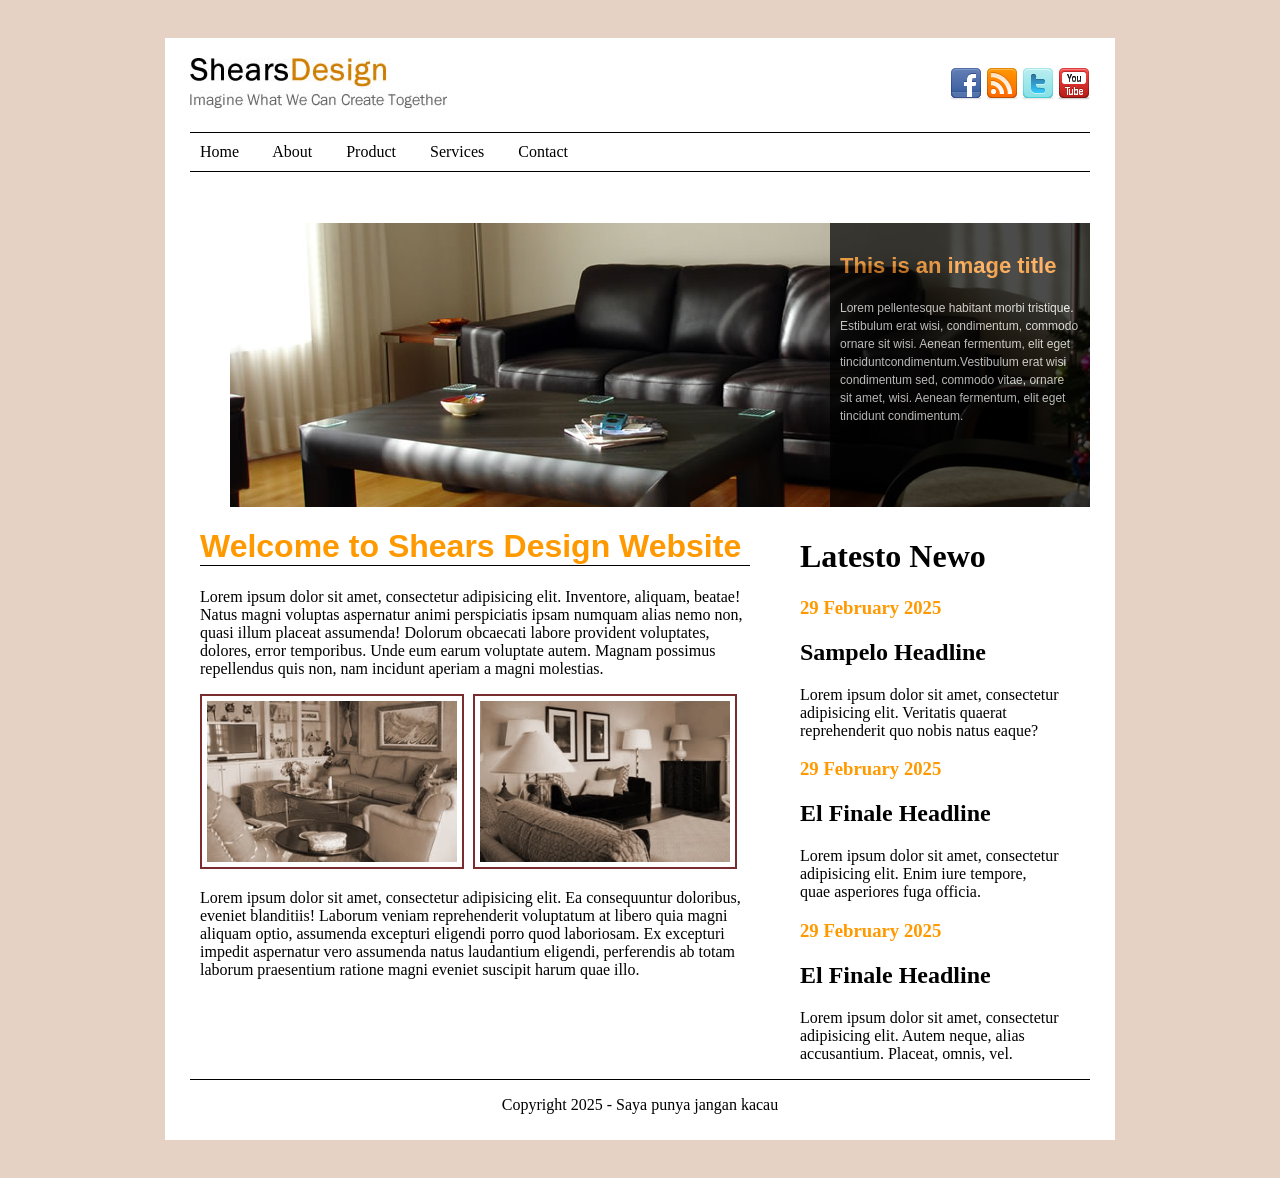
<file: index.html>
<!doctype html>
<html>
<head>
<meta charset="utf-8">
<title>index</title>
	
	<link href="css/Main.css" rel="stylesheet" type="text/css">
	
	<link href="js/plugins/banner-slider/css/slider.css" rel="stylesheet" type="text/css" media="screen">
	
	<script type="text/javascript" src="js/libraries/jquery.js"> </script>
	
	<script type="text/javascript" src="js/plugins/banner-slider/js/slider.js"> </script>
	
	<script type="text/javascript">  // This is the script for the banner slider
		$(document).ready(function() {
			$('#slider').s3Slider({
				timeOut: 3000
			});
		});
	</script>
	

	
</head>

<body>
<div id="wrapper2">	
<div id="wrapper">
	<div id="Logo"> <img src="Img/logo/shears-logo.jpg" alt="shears"> </div>
	
	<div id= "Icon">
		<a href = "https://www.facebook.com"> <img src="Img/logo/facebook_32.png" alt="fb"> </a>
		
		<a href = "https://www.rss.com"> <img src="Img/logo/rss_32.png" alt="rss"> </a>
		
		<a href = "https://www.twitter.com"> <img src="Img/logo/twitter_32.png" alt="X"> </a>
		
		<a href = "https://www.youtube.com"> <img src="Img/logo/youtube_32.png" alt="yt"> </a>
			
	</div>
	
	<div id="navigation">
		<a href="index.html"> Home </a>
		<a href="about.html"> About </a>
		<a href="product.html"> Product </a>
		<a href="services.html"> Services </a>
		<a href="contact.html"> Contact </a>	
	</div>
	
	 <div id="slider">

		<ul id="sliderContent">
		
		<!-- use this list item if you want to include a link -->				
			<li class="sliderImage">
				<a href=""><img src="Img/banner/b1.jpg" /></a>
				<span class="top"><strong>This is an image title</strong><br />Lorem pellentesque habitant morbi tristique.<br />Estibulum erat wisi, condimentum, commodo <br />ornare sit wisi. Aenean fermentum, elit eget<br />tinciduntcondimentum.Vestibulum erat wisi<br />condimentum sed, commodo vitae, ornare <br />sit amet, wisi. Aenean fermentum, elit eget <br />tincidunt condimentum.</span>
			</li>
			
		<!-- use this list item if you don NOT want to include a link -->				
			<li class="sliderImage">
				<img src="Img/banner/b3.jpg" />
				<span class="top"><strong>This is an image title</strong><br />Lorem pellentesque habitant morbi tristique.<br />Estibulum erat wisi, condimentum, commodo <br />ornare sit wisi. Aenean fermentum, elit eget<br />tinciduntcondimentum.Vestibulum erat wisi<br />condimentum sed, commodo vitae, ornare <br />sit amet, wisi. Aenean fermentum, elit eget <br />tincidunt condimentum.</span>
			</li>

			<div class="clear sliderImage"></div>
		</ul>
	
	</div>

	
	<div id="Tajuk">
		<h1> Welcome to Shears Design Website</h1>
	  <p> Lorem ipsum dolor sit amet, consectetur adipisicing elit. Inventore, aliquam, beatae! Natus magni voluptas aspernatur animi perspiciatis ipsam numquam alias nemo non, quasi illum placeat assumenda! Dolorum obcaecati labore provident voluptates, dolores, error temporibus. Unde eum earum voluptate autem. Magnam possimus repellendus quis non, nam incidunt aperiam a magni molestias.</p>
		<img src="Img/small5-bw.jpg" style= "border:2px solid #792D2E; padding:5px;" alt="Description">
		<img src="Img/small6-bw.jpg" style= "border:2px solid #792D2E; padding:5px;" alt="Description"> 
		<p> Lorem ipsum dolor sit amet, consectetur adipisicing elit. Ea consequuntur doloribus, eveniet blanditiis! Laborum veniam reprehenderit voluptatum at libero quia magni aliquam optio, assumenda excepturi eligendi porro quod laboriosam. Ex excepturi impedit aspernatur vero assumenda natus laudantium eligendi, perferendis ab totam laborum praesentium ratione magni eveniet suscipit harum quae illo.</p>
	</div>
	
	<div id= "Kanan"> 
		<h1> Latesto Newo</h1>
		<h3> 29 February 2025</h3>
		<h2> Sampelo Headline</h2>
		<p>Lorem ipsum dolor sit amet, consectetur adipisicing elit. Veritatis quaerat reprehenderit quo nobis natus eaque?</p>
		
		<h3> 29 February 2025</h3>
		<h2> El Finale Headline</h2>
		<p>Lorem ipsum dolor sit amet, consectetur adipisicing elit. Enim iure tempore, quae asperiores fuga officia.</p>
		
		<h3> 29 February 2025</h3>
		<h2> El Finale Headline</h2>
		<p>Lorem ipsum dolor sit amet, consectetur adipisicing elit. Autem neque, alias accusantium. Placeat, omnis, vel.</p>
	</div>
	
	<div id="footer"> 
		<p> Copyright 2025 - Saya punya jangan kacau</p>
	</div>
	</div>	
</div>
</body>
</html>
</file>
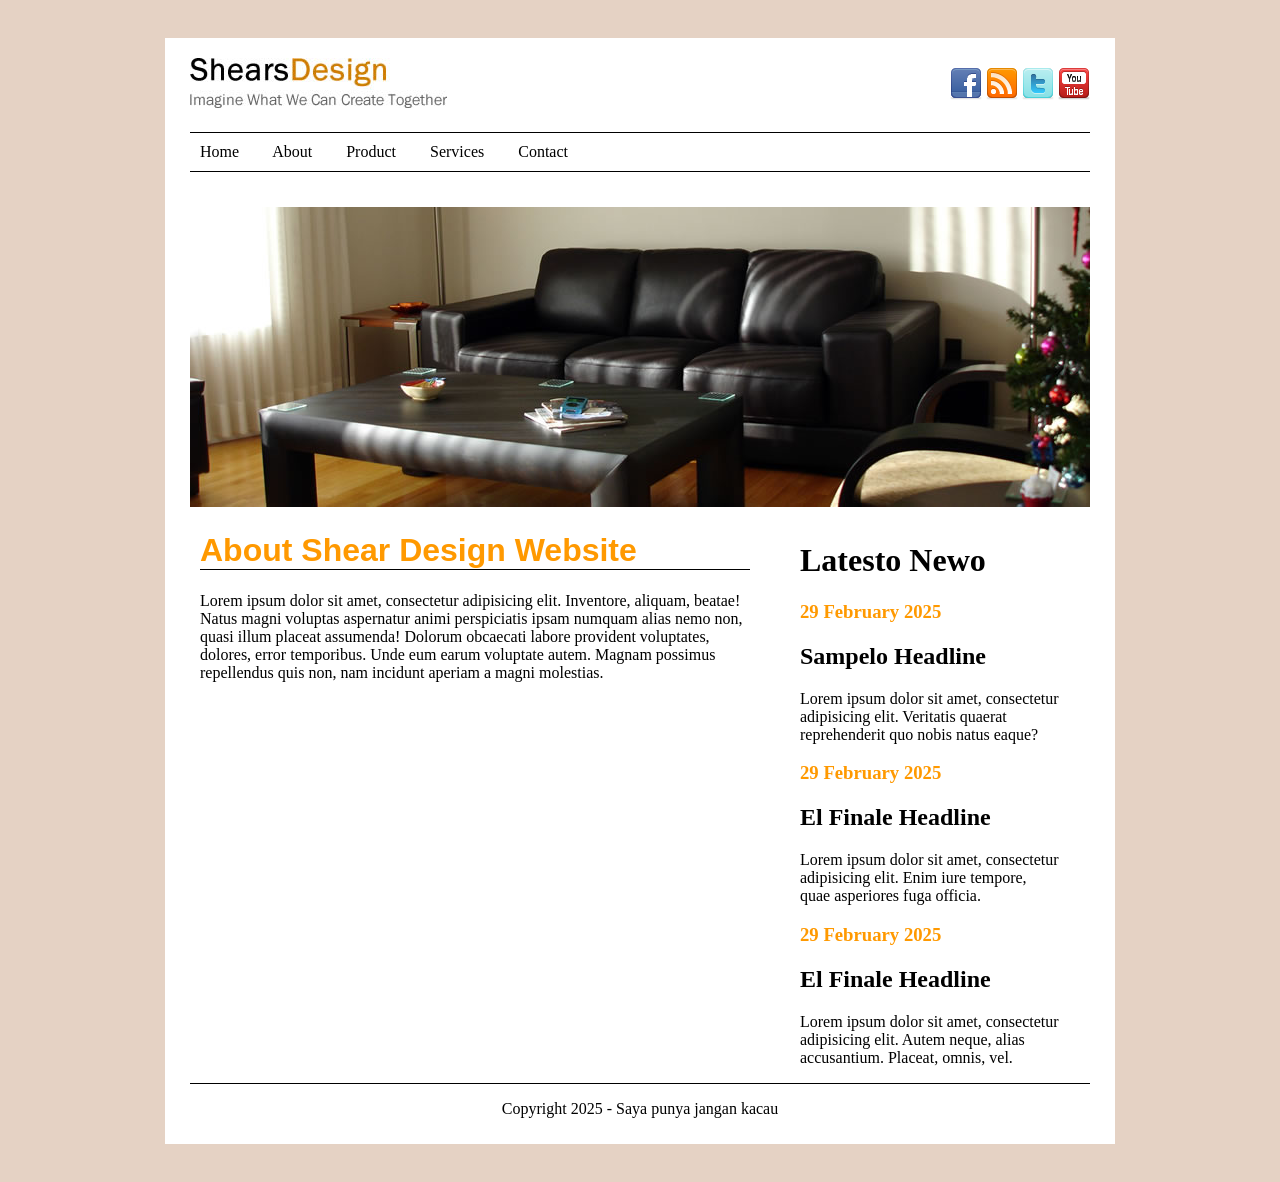
<file: about.html>
<!doctype html>
<html>
<head>
<meta charset="utf-8">
<title>index</title>
	
	<link href="css/Main.css" rel="stylesheet" type="text/css">
	
</head>

<body>
<div id="wrapper2">	
<div id="wrapper">
	<div id="Logo"> <img src="Img/logo/shears-logo.jpg" alt="shears"> </div>
	
	<div id= "Icon">
		<a href = "https://www.facebook.com"> <img src="Img/logo/facebook_32.png" alt="fb"> </a>
		
		<a href = "https://www.rss.com"> <img src="Img/logo/rss_32.png" alt="rss"> </a>
		
		<a href = "https://www.twitter.com"> <img src="Img/logo/twitter_32.png" alt="X"> </a>
		
		<a href = "https://www.youtube.com"> <img src="Img/logo/youtube_32.png" alt="yt"> </a>
			
	</div>
	
	<div id="navigation">
		<a href="index.html"> Home </a>
		<a href="about.html"> About </a>
		<a href="product.html"> Product </a>
		<a href="services.html"> Services </a>
		<a href="contact.html"> Contact </a>	
	</div>
	
	<div id = "banner"> 
	<img src = "Img/banner/b1.jpg" alt="banner"> 
	</div>
	
	<div id="Tajuk">
		<h1> About Shear Design Website </h1>
	  <p> Lorem ipsum dolor sit amet, consectetur adipisicing elit. Inventore, aliquam, beatae! Natus magni voluptas aspernatur animi perspiciatis ipsam numquam alias nemo non, quasi illum placeat assumenda! Dolorum obcaecati labore provident voluptates, dolores, error temporibus. Unde eum earum voluptate autem. Magnam possimus repellendus quis non, nam incidunt aperiam a magni molestias.</p>
	</div>
	
	<div id= "Kanan"> 
		<h1> Latesto Newo</h1>
		<h3> 29 February 2025</h3>
		<h2> Sampelo Headline</h2>
		<p>Lorem ipsum dolor sit amet, consectetur adipisicing elit. Veritatis quaerat reprehenderit quo nobis natus eaque?</p>
		
		<h3> 29 February 2025</h3>
		<h2> El Finale Headline</h2>
		<p>Lorem ipsum dolor sit amet, consectetur adipisicing elit. Enim iure tempore, quae asperiores fuga officia.</p>
		
		<h3> 29 February 2025</h3>
		<h2> El Finale Headline</h2>
		<p>Lorem ipsum dolor sit amet, consectetur adipisicing elit. Autem neque, alias accusantium. Placeat, omnis, vel.</p>
	</div>
	
	<div id="footer"> 
		<p> Copyright 2025 - Saya punya jangan kacau</p>
	</div>
	</div>	
</div>
</body>
</html>
</file>
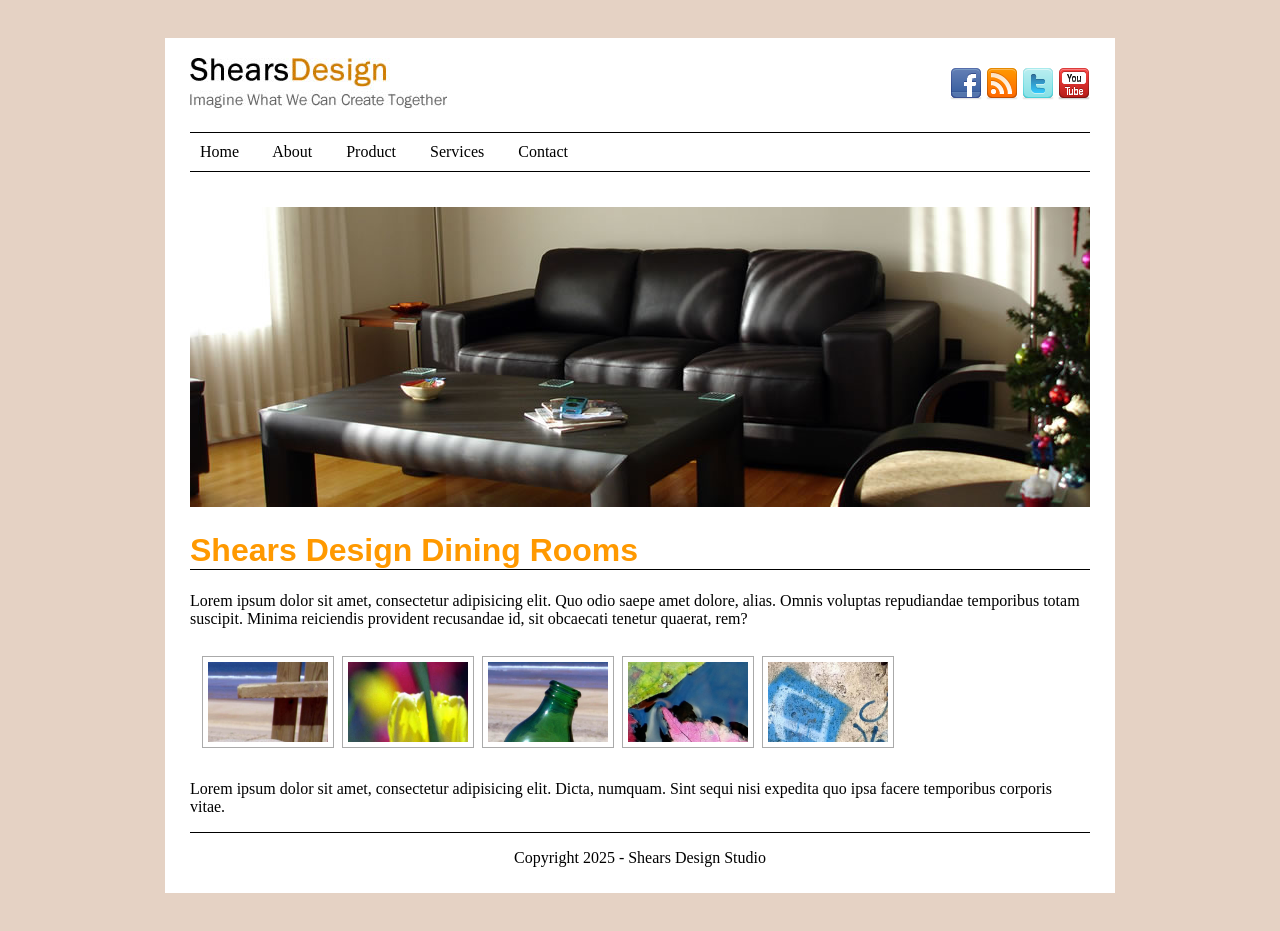
<file: Dining Room.html>
<!doctype html>
<html>
<head>
<meta charset="utf-8">
<title>index</title>
	
	<link href="css/Main.css" rel="stylesheet" type="text/css">
	 <link href="js/plugins/lightbox_gallery/css/lightbox.css" rel="stylesheet" type="text/css" media="screen" />
	  <script type="text/javascript" src="js/libraries/jquery.js"></script>
	<script type="text/javascript" src="js/plugins/lightbox_gallery/js/lightbox.js"></script>

	
		<script type="text/javascript">
		$(function() {
			$('#gallery a').lightBox();
		});
    </script>
	
</head>

<body>
<div id="wrapper2">	
<div id="wrapper">
	<div id="Logo"> <img src="Img/logo/shears-logo.jpg" alt="shears"> </div>
	
	<div id= "Icon">
		<a href = "https://www.facebook.com"> <img src="Img/logo/facebook_32.png" alt="fb"> </a>
		
		<a href = "https://www.rss.com"> <img src="Img/logo/rss_32.png" alt="rss"> </a>
		
		<a href = "https://www.twitter.com"> <img src="Img/logo/twitter_32.png" alt="X"> </a>
		
		<a href = "https://www.youtube.com"> <img src="Img/logo/youtube_32.png" alt="yt"> </a>
			
	</div>
	
	<div id="navigation">
		<a href="index.html"> Home </a>
		<a href="about.html"> About </a>
		<a href="product.html"> Product </a>
		<a href="services.html"> Services </a>
		<a href="contact.html"> Contact </a>	
	</div>
	
	<div id = "banner"> 
	<img src = "Img/banner/b1.jpg" alt="banner"> 
	</div>
	
	<div id="TajukS">
		<h1> Shears Design Dining Rooms </h1>
	  <p> Lorem ipsum dolor sit amet, consectetur adipisicing elit. Quo odio saepe amet dolore, alias. Omnis voluptas repudiandae temporibus totam suscipit. Minima reiciendis provident recusandae id, sit obcaecati tenetur quaerat, rem?</p>

	</div>
	
	<div id="gallery">
		<a href="Img/1.jpg" title="This is the caption text">
		<img src="Img/1.jpg" width="120" height="80" /></a>
		<a href="Img/2.jpg" title="This is the caption text">
		<img src="Img/2.jpg" width="120" height="80" /></a>
		<a href="Img/3.jpg" title="This is the caption text">
		<img src="Img/3.jpg" width="120" height="80" /></a>
		<a href="Img/4.jpg" title="This is the caption text">
		<img src="Img/4.jpg" width="120" height="80" /></a>
		<a href="Img/5.jpg" title="This is the caption text">
		<img src="Img/5.jpg" width="120" height="80" /></a>
	</div>
	
	<div id="TajukSS">
	 <p> Lorem ipsum dolor sit amet, consectetur adipisicing elit. Dicta, numquam. Sint sequi nisi expedita quo ipsa facere temporibus corporis vitae.</p>	
	</div>
	
	<div id="footer"> 
		<p> Copyright 2025 - Shears Design Studio</p>
	</div>
	
</div>	
</div>
</body>
</html>
</file>
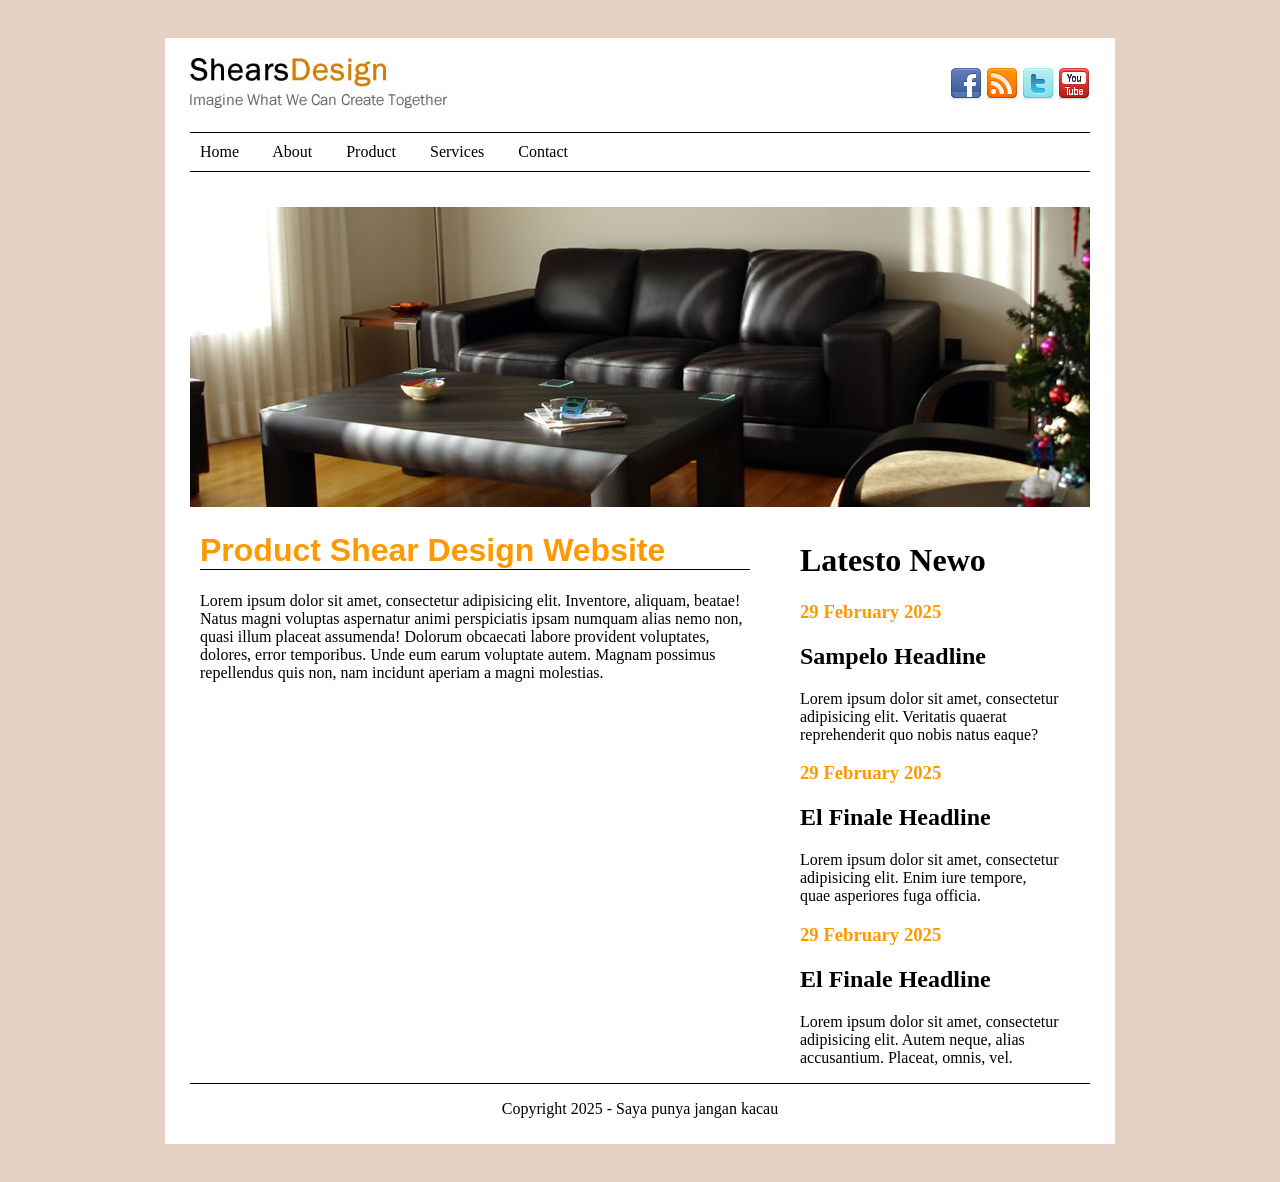
<file: product.html>
<!doctype html>
<html>
<head>
<meta charset="utf-8">
<title>index</title>
	
	<link href="css/Main.css" rel="stylesheet" type="text/css">
	
</head>

<body>
<div id="wrapper2">	
<div id="wrapper">
	<div id="Logo"> <img src="Img/logo/shears-logo.jpg" alt="shears"> </div>
	
	<div id= "Icon">
		<a href = "https://www.facebook.com"> <img src="Img/logo/facebook_32.png" alt="fb"> </a>
		
		<a href = "https://www.rss.com"> <img src="Img/logo/rss_32.png" alt="rss"> </a>
		
		<a href = "https://www.twitter.com"> <img src="Img/logo/twitter_32.png" alt="X"> </a>
		
		<a href = "https://www.youtube.com"> <img src="Img/logo/youtube_32.png" alt="yt"> </a>
			
	</div>
	
	<div id="navigation">
		<a href="index.html"> Home </a>
		<a href="about.html"> About </a>
		<a href="product.html"> Product </a>
		<a href="services.html"> Services </a>
		<a href="contact.html"> Contact </a>	
	</div>
	
	<div id = "banner"> 
	<img src = "Img/banner/b1.jpg" alt="banner"> 
	</div>
	
	<div id="Tajuk">
		<h1> Product Shear Design Website </h1>
	  <p> Lorem ipsum dolor sit amet, consectetur adipisicing elit. Inventore, aliquam, beatae! Natus magni voluptas aspernatur animi perspiciatis ipsam numquam alias nemo non, quasi illum placeat assumenda! Dolorum obcaecati labore provident voluptates, dolores, error temporibus. Unde eum earum voluptate autem. Magnam possimus repellendus quis non, nam incidunt aperiam a magni molestias.</p>
	</div>
	
	<div id= "Kanan"> 
		<h1> Latesto Newo</h1>
		<h3> 29 February 2025</h3>
		<h2> Sampelo Headline</h2>
		<p>Lorem ipsum dolor sit amet, consectetur adipisicing elit. Veritatis quaerat reprehenderit quo nobis natus eaque?</p>
		
		<h3> 29 February 2025</h3>
		<h2> El Finale Headline</h2>
		<p>Lorem ipsum dolor sit amet, consectetur adipisicing elit. Enim iure tempore, quae asperiores fuga officia.</p>
		
		<h3> 29 February 2025</h3>
		<h2> El Finale Headline</h2>
		<p>Lorem ipsum dolor sit amet, consectetur adipisicing elit. Autem neque, alias accusantium. Placeat, omnis, vel.</p>
	</div>
	
	<div id="footer"> 
		<p> Copyright 2025 - Saya punya jangan kacau</p>
	</div>
	</div>	
</div>
</body>
</html>
</file>
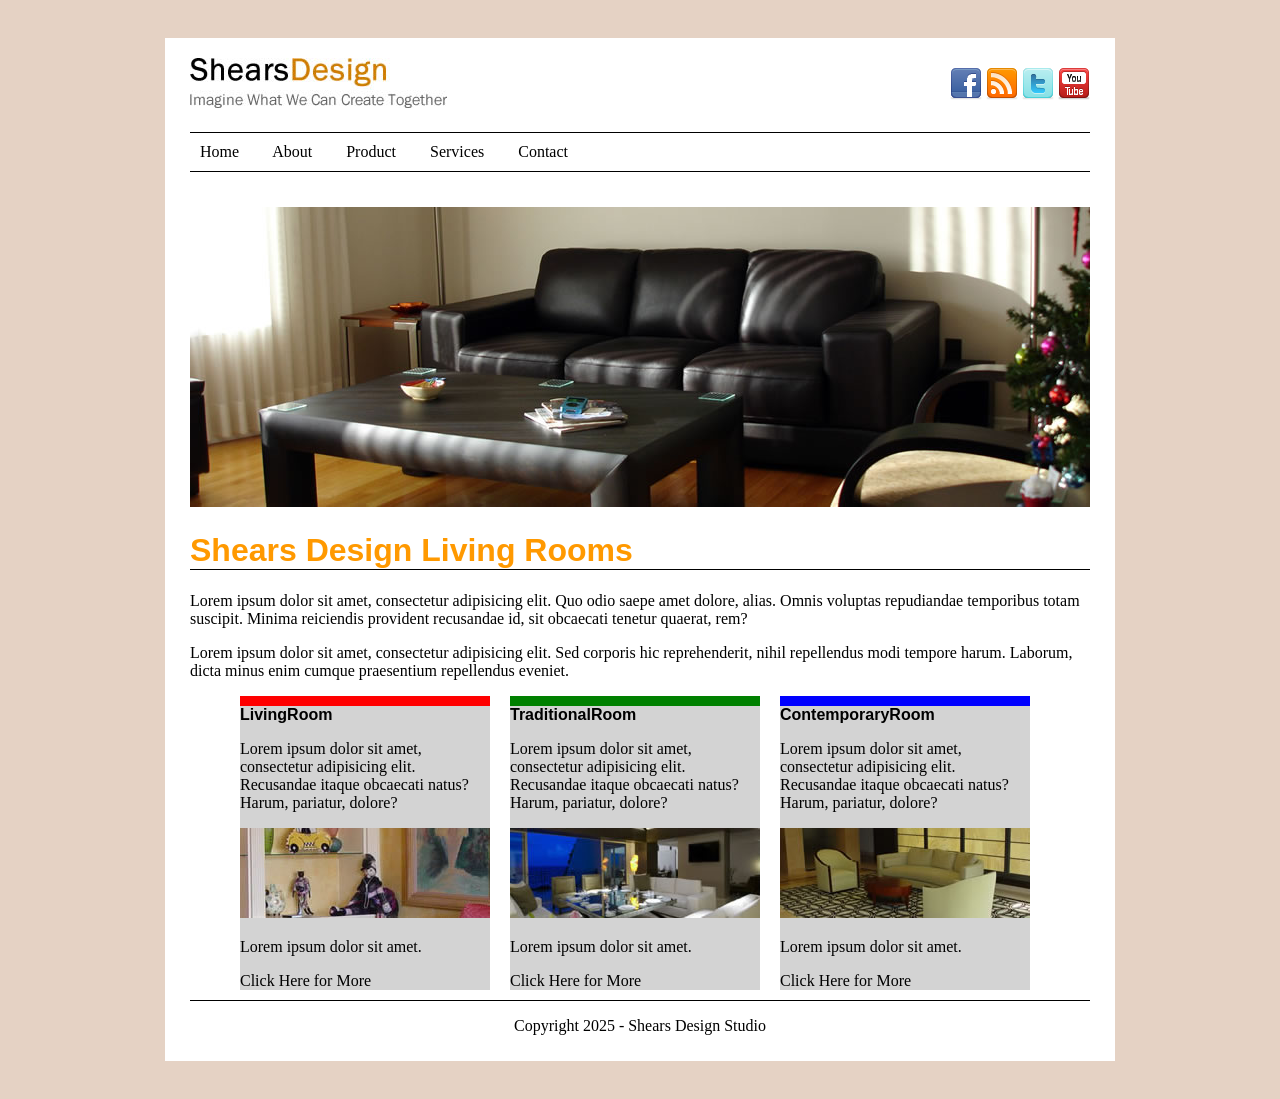
<file: services.html>
<!doctype html>
<html>
<head>
<meta charset="utf-8">
<title>index</title>
	
	<link href="css/Main.css" rel="stylesheet" type="text/css">
	
</head>

<body>
<div id="wrapper2">	
<div id="wrapper">
	<div id="Logo"> <img src="Img/logo/shears-logo.jpg" alt="shears"> </div>
	
	<div id= "Icon">
		<a href = "https://www.facebook.com"> <img src="Img/logo/facebook_32.png" alt="fb"> </a>
		
		<a href = "https://www.rss.com"> <img src="Img/logo/rss_32.png" alt="rss"> </a>
		
		<a href = "https://www.twitter.com"> <img src="Img/logo/twitter_32.png" alt="X"> </a>
		
		<a href = "https://www.youtube.com"> <img src="Img/logo/youtube_32.png" alt="yt"> </a>
			
	</div>
	
	<div id="navigation">
		<a href="index.html"> Home </a>
		<a href="about.html"> About </a>
		<a href="product.html"> Product </a>
		<a href="services.html"> Services </a>
		<a href="contact.html"> Contact </a>	
	</div>
	
	<div id = "banner"> 
	<img src = "Img/banner/b1.jpg" alt="banner"> 
	</div>
	
	<div id="TajukS">
		<h1> Shears Design Living Rooms </h1>
	  <p> Lorem ipsum dolor sit amet, consectetur adipisicing elit. Quo odio saepe amet dolore, alias. Omnis voluptas repudiandae temporibus totam suscipit. Minima reiciendis provident recusandae id, sit obcaecati tenetur quaerat, rem?</p>

		<p> Lorem ipsum dolor sit amet, consectetur adipisicing elit. Sed corporis hic reprehenderit, nihil repellendus modi tempore harum. Laborum, dicta minus enim cumque praesentium repellendus eveniet.</p>
	</div>
	
	<div id= "LivingRoom">
		
	<b> LivingRoom</b>
	<p> Lorem ipsum dolor sit amet, consectetur adipisicing elit. Recusandae itaque obcaecati natus? Harum, pariatur, dolore?</p>
	<img src="Img/narrow1.jpg" alt="living">
	<p> Lorem ipsum dolor sit amet.</p>
		<a href="Service.html"> Click Here for More</a>	
	</div>
	
	<div id= "TraditionalRoom">
		
	<b>TraditionalRoom</b>
	<p> Lorem ipsum dolor sit amet, consectetur adipisicing elit. Recusandae itaque obcaecati natus? Harum, pariatur, dolore?</p>
	<img src ="Img/narrow2.jpg" alt="traditional">
	<p> Lorem ipsum dolor sit amet.</p>
		<a href="Service.html"> Click Here for More</a>	
	</div>
	
	<div id= "ContemporaryRoom">
		
	<b>ContemporaryRoom</b>
	<p> Lorem ipsum dolor sit amet, consectetur adipisicing elit. Recusandae itaque obcaecati natus? Harum, pariatur, dolore?</p>
	<img src ="Img/narrow3.jpg" alt="contemporary">
	<p> Lorem ipsum dolor sit amet.</p>
		<a href="Service.html"> Click Here for More</a>	
	</div>
	
	<div id="footer"> 
		<p> Copyright 2025 - Shears Design Studio</p>
	</div>
	
</div>	
</div>
</body>
</html>
</file>
<file: css/Main.css>
@charset "utf-8";
/* CSS Document */

body {background-color:#E5D2C4}

#Logo 		{float:left;
	margin-top: 20px;
	margin-bottom: 20px;
}
	
#Icon 		{float:right;margin-top:30px;}
#navigation
{
	clear:both;
	border-top:solid black 1.5px;
	border-bottom: solid black 1.5px;
	word-spacing: 30px;
	margin-bottom: 35px;
	margin-top: 20px;
	padding: 10px;
}


#Tajuk {float:left; 
		width:550px;
		margin-left:10px;
}
#Tajuk p {clear:both;
	font-size: 16px;
}

#Tajuk h1 {color:#FF9900;font-family:Arial; border-bottom:solid black 1.5px;}
#Kanan {float:right; width:260px;margin-top:10px;margin-right:30px;}
#Kanan h3 {color:#FF9900}
#footer {clear:both;border-top: solid black 1.5px;text-align: center; padding-bottom: 10px}

a {color:black; text-decoration: none;}
a:hover {color:gray; text-decoration: none;}
body{padding-bottom:30px; padding-top:30px}

#Tajuk img {width:250px;padding: 10px;margin-right:5px;}

#wrapper {background-color:white; width:900px; margin: 0px auto; }

#wrapper2 {background-color:white; width:950px; margin: 0px auto;}

#TajukS {Width:900px;}
#TajukS h1 {color:#FF9900;font-family:Arial; border-bottom:solid black 1.5px;}

#LivingRoom {width:250px; border-top: solid red 10px; background-color:lightgrey;float:left;margin-left:50px;}
#LivingRoom b {font-family: arial;}

#ContemporaryRoom {width:250px; border-top: solid blue 10px; background-color:lightgrey;float:left;margin-left:20px;}
#ContemporaryRoom b {font-family: arial;}

#TraditionalRoom {width:250px; border-top: solid green 10px; background-color:lightgrey;float:left;margin-left:20px;margin-bottom: 10px}
#TraditionalRoom b {font-family: arial;}

#gallery img 	{width:120px; padding:1px;border:1px solid black; margin-right: 20px;}
</file>
<file: js/plugins/banner-slider/css/slider.css>
/* Timothy Framework - www.timothyframework.com */
/* This work is licensed under the MIT License - http://www.opensource.org/licenses/mit-license.php */


/* Color Legend */




#slider {
    width: 900px; /* important to be same as image width */
    height: 300px; /* important to be same as image height */
    position: relative; /* important */
	overflow: hidden; /* important */
	text-align:left;

}

#sliderContent {
    width: 900px; /* important to be same as image width or wider */
    position: absolute;
	top: 0;
	margin-left: 0;
}

.sliderImage {
    float: left;
    position: relative;
	display: none;
}

.sliderImage span {
    position: absolute;
    padding: 10px;
    width: 300px;  /* This is the width of the caption box  */
	height:300px; /* This is the height of the caption box  */
    background-color: #000;  /* This sets the background color of the semi transparent box */
    /* If you do not want the transparent content field to appear, change all opacity values to 0 */
	filter: alpha(opacity=70); -moz-opacity: 0.7; -khtml-opacity: 0.7; opacity: 0.7;
	font-family:Arial, Helvetica, sans-serif;
	font-size:12px;
	line-height:150%;
    color: #fff; /* This is the color of the text in the caption box */
    display: none;
}

.sliderImage span strong { 
	color:#FF9428;  /* This is the color of the title text in the caption box */
	font-size: 22px; /* This is the font size of the title text in the caption box */
	line-height:300%;
	}

.clear { clear: both; }


.top { top: 0; left: 600px; }  /* This sets the upper left corner of the caption box */

.bottom { bottom: 0; left: 0; } /* This sets the lower left corner of the caption box */

#slider ul 		{ list-style-type: none;}
#slider ul li 	{ margin-left:0px; }
</file>
